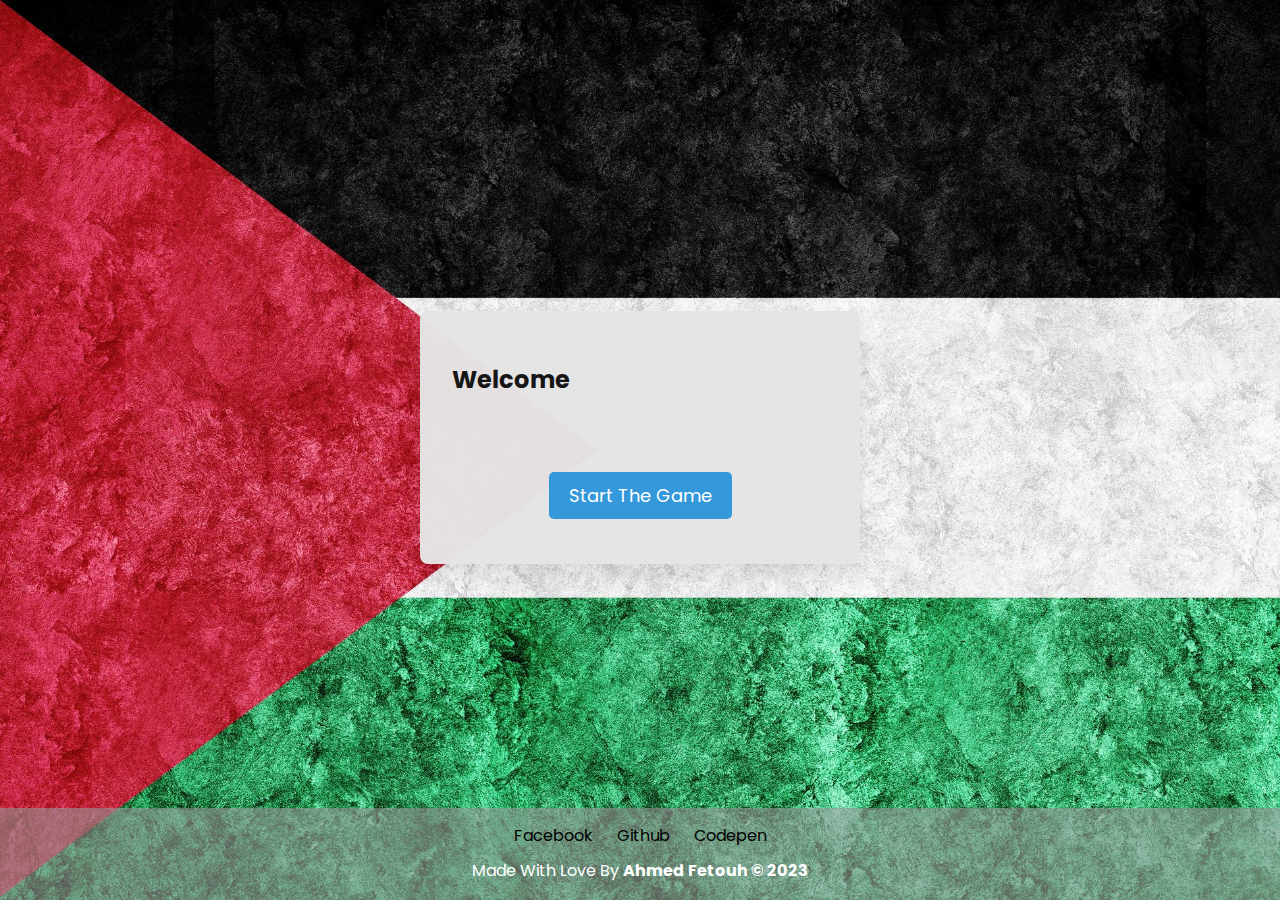
<file: index.html>
<!DOCTYPE html>
<html lang="en">
  <head>
    <meta charset="UTF-8" />
    <meta name="viewport" content="width=device-width, initial-scale=1.0" />
    <title>Game Start Page</title>
    <link rel="stylesheet" href="gameStyle.css" />
  </head>
  <body>
    <div class="container">
      <h1 class="animated-text">
        <span class="word">Welcome</span>
        <span class="word">To</span>
        <span class="word">Word Scramble</span>
        <span class="word game-text">Game🧩!</span>
      </h1>
      <button id="startButton">Start The Game</button>
    </div>
    <br />

    <!-- Footer section -->
    <div class="footer">
      <div class="social">
        <a target="_blank" href="https://www.facebook.com/ahmed.fetouh.7798/">
          Facebook
        </a>
        <a target="_blank" href="https://github.com/Ahmed-Fetouh1">Github</a>
        <a target="_blank" href="https://codepen.io/your-work">Codepen</a>
      </div>
      <p class="copyright">Made With Love By <b>Ahmed Fetouh &copy 2023</b></p>
    </div>
    <script>
      const words = document.querySelectorAll(".word");
      let currentWordIndex = 0;

      function showNextWord() {
        if (currentWordIndex < words.length) {
          words[currentWordIndex].style.opacity = 1;
          currentWordIndex++;
          setTimeout(hideCurrentWord, 500);
        }
      }

      function hideCurrentWord() {
        if (currentWordIndex > 0) {
          words[currentWordIndex - 1].style.opacity = 0.9;
          setTimeout(showNextWord, 250);
        }
      }

      // Start the animation
      showNextWord();

      document
        .getElementById("startButton")
        .addEventListener("click", function () {
          window.location.href = "game.html";
        });
    </script>
  </body>
</html>
</file>
<file: gameStyle.css>
/* Import Google font - Poppins */
@import url("https://fonts.googleapis.com/css2?family=Poppins:wght@400;500;600&display=swap");
* {
  font-family: "Poppins", sans-serif;
}

body {
  display: flex;
  align-items: center;
  justify-content: center;
  min-height: 100vh; /* Make sure the body takes up at least the full viewport height */
  background-image: url("./b39a32d7-5369-4dc7-bbf8-770bd7a2179e.jpeg");
  background-repeat: no-repeat;
  background-size: cover;
  background-attachment: fixed;
  margin: 0;
  padding: 0;
  display: flex;
  flex-direction: column;
  overflow: hidden; /* Hide the vertical scrollbar and disable scrolling */
}

/* Rest of your CSS styles */
.container {
  width: 440px;
  border-radius: 8px;
  background: #e5e4e4f9;
  box-shadow: 0 10px 20px rgba(0, 0, 0, 0.08);
  text-align: center;
}

h1.animated-text {
  position: relative;
}

h1.animated-text .word {
  display: inline-block;
  opacity: 0;
  transition: opacity 1s ease-in-out;
  font-size: 24px;
  font-weight: bold;
  margin: 0 5px;
  transform: translateY(20px);
}

h1.animated-text .game-text {
  display: block;
  margin-top: 20px;
}

button {
  margin-top: 15px;
  margin-bottom: 45px;
  padding: 10px 20px;
  font-size: 18px;
  background-color: #3498db;
  color: #fff;
  border: none;
  border-radius: 5px;
  cursor: pointer;
}

.footer {
  background-color: #9796969a;
  color: #ffffff;
  padding: 15px 0 10px 0;
  text-align: center;
  position: absolute;
  bottom: 0; /* Position the footer at the bottom of the viewport */
  width: 100%;
  padding-bottom: 1px;
}

.social a {
  text-decoration: none;
  color: #000000;
  margin: 0 10px;
}

.social a:hover {
  text-decoration: underline;
  color: #23639b;

  text-shadow: black;
  font-size: larger;
}
.copyright {
  margin-top: 10px;
  font-size: 16px;
}
</file>
